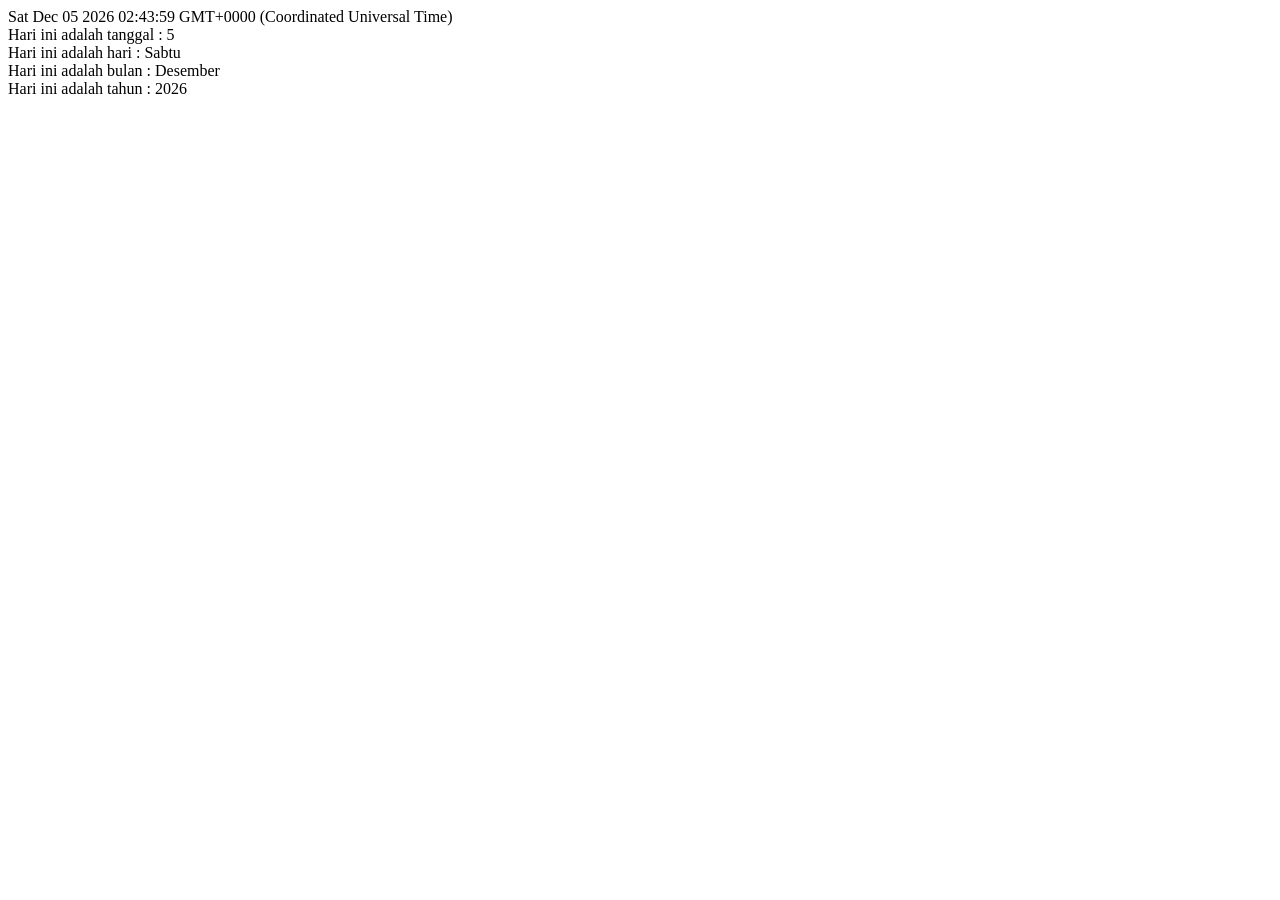
<file: pertemuan-06/index.html>
<!DOCTYPE html>
<html lang="en">
    <head>
        <meta charset="UTF-8">
        <meta name="viewport" content="width=device-width, initial-scale=1.0">
        <title>Tugas Pertemuan 6 - JavaScript</title>
        <script src="script.js"></script>
    </head>
    <body>
    </body>
</html>
</file>
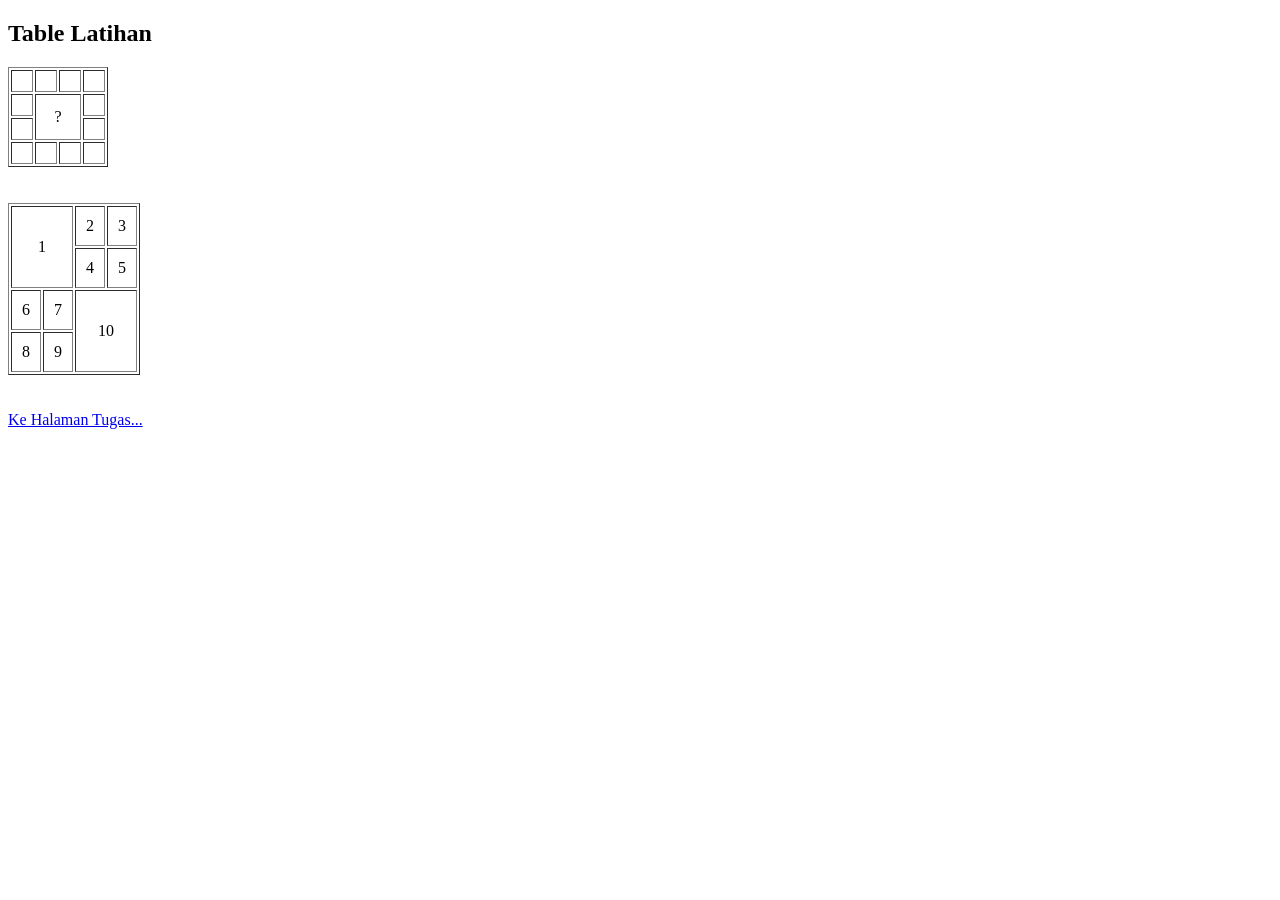
<file: pertemuan-02/latihan.html>
<!DOCTYPE html>
<html lang="en">
    <head>
        <meta charset="UTF-8">
        <meta name="viewport" content="width=device-width, initial-scale=1.0">
        <title>Table Latihan</title>
    </head>
    <body>
        <h2>Table Latihan</h2>

        <table border="1" cellpadding="10">
            <tr>
                <td></td>
                <td></td>
                <td></td>
                <td></td>
            </tr>
            <tr>
                <td></td>
                <td rowspan="2" colspan="2" align="center">?</td>
                <td></td>
            </tr>
            <tr>
                <td></td>
                <td></td>
            </tr>
            <tr>
                <td></td>
                <td></td>
                <td></td>
                <td></td>
            </tr>
        </table>

        <br>
        <br>

        <table border="1" cellpadding="10">
            <tr>
                <td rowspan="2" colspan="2" align="center">1</td>
                <td align="center">2</td>
                <td align="center">3</td>
            </tr>            
            <tr>
                <td align="center">4</td>
                <td align="center">5</td>
            </tr>            
            <tr>
                <td align="center">6</td>
                <td align="center">7</td>
                <td rowspan="2" colspan="2" align="center">10</td>
            </tr>            
            <tr>
                <td align="center">8</td>
                <td align="center">9</td>
            </tr>
        </table>

        <br>
        <br>

        <a href="tugas.html">Ke Halaman Tugas...</a>
    </body>
</html>
</file>
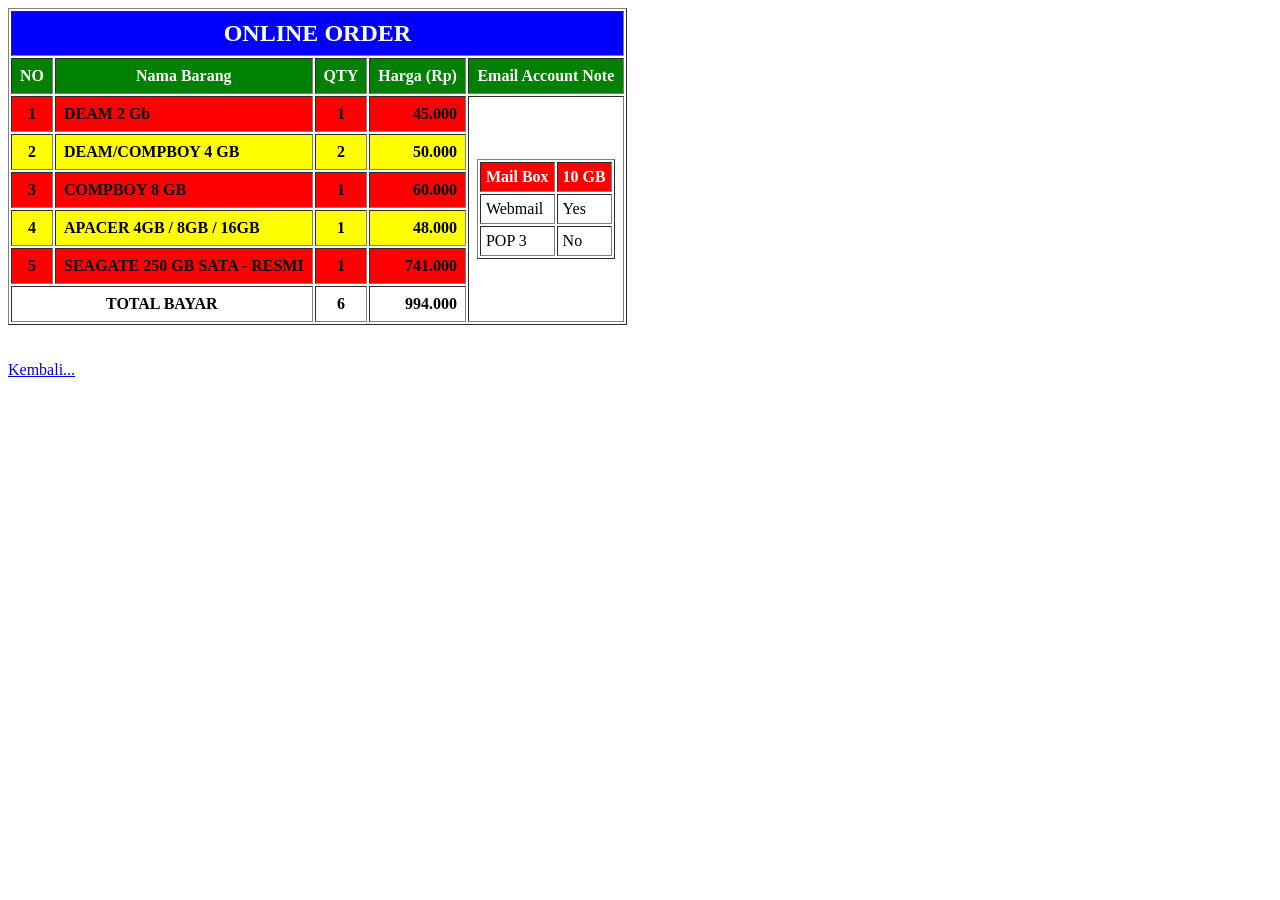
<file: pertemuan-02/tugas.html>
<!DOCTYPE html>
    <html lang="en">
    <head>
        <meta charset="UTF-8">
        <meta name="viewport" content="width=device-width, initial-scale=1.0">
        <title>Tugas Pertemuan 2</title>
    </head>
    <body>
        <table border="1" cellpadding="8">
            <tr>
                <th colspan="5" bgcolor="blue">
                    <font color="white" size="5">ONLINE ORDER</font>
                </th>
            </tr>            
            <tr bgcolor="green">
                <th><font color="white">NO</font></th>
                <th><font color="white">Nama Barang</font></th>
                <th><font color="white">QTY</font></th>
                <th><font color="white">Harga (Rp)</font></th>
                <th><font color="white">Email Account Note</font></th>
            </tr>
            <tr bgcolor="red">
                <td align="center"><b>1</b></td>
                <td><b>DEAM 2 Gb</b></td>
                <td align="center"><b>1</b></td>
                <td align="right"><b>45.000</b></td>
                <td rowspan="6" align="center" bgcolor="white">
                    <table border="1" cellpadding="5">
                        <tr bgcolor="red">
                            <th><font color="white">Mail Box</font></th>
                            <th><font color="white">10 GB</font></th>
                        </tr>
                        <tr>
                            <td>Webmail</td>
                            <td>Yes</td>
                        </tr>
                        <tr>
                            <td>POP 3</td>
                            <td>No</td>
                        </tr>
                    </table>
                </td>
            </tr>
            <tr bgcolor="yellow">
                <td align="center"><b>2</b></td>
                <td><b>DEAM/COMPBOY 4 GB</b></td>
                <td align="center"><b>2</b></td>
                <td align="right"><b>50.000</b></td>
            </tr>
            <tr bgcolor="red">
                <td align="center"><b>3</b></td>
                <td><b>COMPBOY 8 GB</b></td>
                <td align="center"><b>1</b></td>
                <td align="right"><b>60.000</b></td>
            </tr>
            <tr bgcolor="yellow">
                <td align="center"><b>4</b></td>
                <td><b>APACER 4GB / 8GB / 16GB</b></td>
                <td align="center"><b>1</b></td>
                <td align="right"><b>48.000</b></td>
            </tr>
            <tr bgcolor="red">
                <td align="center"><b>5</b></td>
                <td><b>SEAGATE 250 GB SATA - RESMI</b></td>
                <td align="center"><b>1</b></td>
                <td align="right"><b>741.000</b></td>
            </tr>
            <tr>
                <td colspan="2" align="center"><b>TOTAL BAYAR</b></td>
                <td align="center"><b>6</b></td>
                <td align="right"><b>994.000</b></td>
            </tr>
        </table>

        <br>
        <br>

        <a href="latihan.html">Kembali...</a>
    </body>
</html>
</file>
